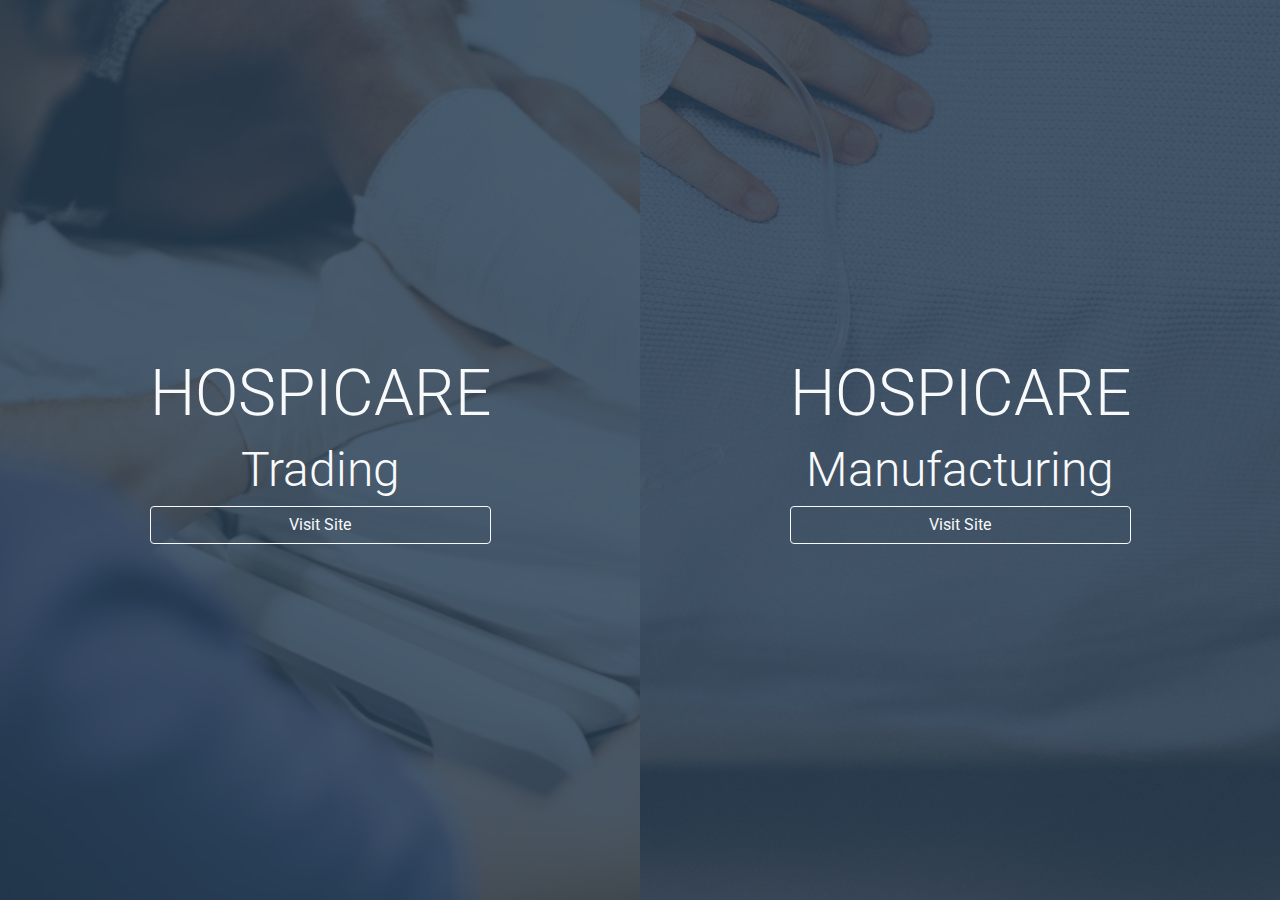
<file: index.html>
<!DOCTYPE html>
<html lang="en">

<head>
  <meta charset="UTF-8">
  <meta http-equiv="X-UA-Compatible" content="IE=edge">
  <meta name="viewport" content="width=device-width, initial-scale=1.0">
  <link rel="stylesheet" href="./assets/css/bootstrap.css">  
  <link rel="stylesheet" href="https://cdn.jsdelivr.net/npm/bootstrap-icons@1.4.1/font/bootstrap-icons.css">
  <link rel="stylesheet" href="./assets/css/custom.css">
  <title>Hospicare</title>
</head>

<body>
  <section id="home">
    <div class="controller">
      <div class="row g-0">
        <div class="col-md-6 col-lg-6 p-0">
          <div class="site1-background">
            <div class="overlay text-light d-flex align-self-center justify-content-center">
              <div class="row align-items-center justify-content-center">
                <div class="col-md-15 d-flex flex-column justify-content-between text-center">
                  <h1 class="mb-2 display-3">HOSPICARE</h1>
                  <h3 class="display-5">Trading</h3>
                  <!-- <button type="button" class="btn btn-outline-secondary">Secondary</button> -->
                  <a href="trading.html" class="btn btn-outline-light">Visit Site</a>
                </div>
              </div>
            </div>
          </div>
        </div>
        <div class="col-md-6 col-lg-6 p-0">
          <div class="site2-background">
            <div class="overlay text-light d-flex align-self-center justify-content-center">
              <div class="row align-items-center justify-content-center">
                <div class="col-md-15 d-flex flex-column justify-content-between text-center">
                  <h1 class="mb-2 display-3">HOSPICARE</h1>
                  <h3 class="display-5">Manufacturing</h3>
                  <a href="manufacturing.html" class="btn btn-outline-light">Visit Site</a>
                </div>
              </div>
            </div>
          </div>
        </div>
      </div>
    </div>
  </section>
  <script src="https://cdn.jsdelivr.net/npm/@popperjs/core@2.9.1/dist/umd/popper.min.js"></script>
  <script src="./assets/js/bootstrap.js"></script>

</body>

</html>
</file>
<file: assets/css/custom.css>
@import url('https://fonts.googleapis.com/css2?family=Roboto:ital,wght@0,100;0,300;0,400;0,500;0,700;0,900;1,100;1,300;1,400;1,500;1,700;1,900&display=swap');


* {
    font-family: 'Roboto', sans-serif;
}
.cover-container{
    height: 80vh !important;
    width: 90em;
    text-align: center;
    background: url('https://www.w3schools.com/howto/img_parallax.jpg');
        background-repeat: repeat;
        background-size: auto;
    background-repeat: no-repeat;
    background-size: cover;
}

/* MAIN SITE */

.site1-background {
    background-image: url('../img/hospicare/mission.jpg');
    background-repeat: no-repeat;
    background-attachment: fixed;
    background-position: center; 
    -webkit-background-size: cover;
    -moz-background-size: cover;
    -o-background-size: cover;
    background-size: cover; 
    height: 100vh;   
    width: auto;
    background-color: rgba(0,0,0,0.5); /* Black background with opacity */
}

.site2-background {
    background-image: url('../img/hospicare/about.jpg');
    background-repeat: no-repeat;
    background-attachment: fixed;
    background-position: center; 
    -webkit-background-size: cover;
    -moz-background-size: cover;
    -o-background-size: cover;
    background-size: cover;    
    height: 100vh;
    width: auto;
    background-color: rgba(0,0,0,0.5); /* Black background with opacity */
}


.author-background{
    background-image: url('../img/hospicare/AUTHORIZE.png');
    -webkit-background-size: cover;
    -moz-background-size: cover;
    -o-background-size: cover;
    background-size: cover;    
    height: 100%;
    background-color: rgba(0,0,0,0.9); /* Black background with opacity */
}

/* SITE 1 */

.home-site1-background {
    background-image: url('../img/hospicare/mission.jpg');
    background-repeat: no-repeat;
    background-attachment: fixed;
    background-position: center; 
    -webkit-background-size: cover;
    -moz-background-size: cover;
    -o-background-size: cover;
    background-size: cover;    
    height: 90vh;
    background-color: rgba(0,0,0,0.5); /* Black background with opacity */
}

.mission-site1-background{
    background-image: url('../img/hospicare/mission.jpg');
    background-repeat: no-repeat;
    background-attachment: fixed;
    background-position: center; 
    -webkit-background-size: cover;
    -moz-background-size: cover;
    -o-background-size: cover;
    background-size: cover;
    height: 30vh;
    background-color: rgba(0,0,0,0.5); /* Black background with opacity */
}

.about-site1-background{
    background-image: url('../img/hospicare/mission.jpg');
    background-repeat: no-repeat;
    background-attachment: fixed;
    background-position: center; 
    -webkit-background-size: cover;
    -moz-background-size: cover;
    -o-background-size: cover;
    background-size: cover;
    height: 100%;    
    background-color: rgba(0,0,0,0.5); /* Black background with opacity */
}

/* SITE 2 */

.home-site2-background {
    background-image: url('../img/hospicare/about.jpg');
    background-repeat: no-repeat;
    background-attachment: fixed;
    background-position: center; 
    -webkit-background-size: cover;
    -moz-background-size: cover;
    -o-background-size: cover;
    background-size: cover;    
    height: 90vh;
    background-color: rgba(0,0,0,0.5); /* Black background with opacity */
}

.mission-site2-background{
    background-image: url('../img/hospicare/about.jpg');
    background-repeat: no-repeat;
    background-attachment: fixed;
    background-position: center; 
    -webkit-background-size: cover;
    -moz-background-size: cover;
    -o-background-size: cover;
    background-size: cover;
    height: 30vh;
    background-color: rgba(0,0,0,0.5); /* Black background with opacity */
}

.about-site2-background{
    background-image: url('../img/hospicare/about.jpg');
    background-repeat: no-repeat;
    background-attachment: fixed;
    background-position: center; 
    -webkit-background-size: cover;
    -moz-background-size: cover;
    -o-background-size: cover;
    background-size: cover;
    height: 100%;    
    background-color: rgba(0,0,0,0.5); /* Black background with opacity */
}





.alter-nav-size {
    font-size: .7rem;
}
.vertical-line {
    border-left: 1px solid black;
    height: 100%;
    display: inline-block;
}
.nav-bg-dokkho {
    background-color: #56d074c7 !important;
}

/* BOOTSTRAP CLASSES OVERRIDING */
.dropdown-menu {
    border-radius: 0rem;
}

.inner-addon {
    position: relative;
  }
  
  /* style glyph */
  .inner-addon .bi {
    position: absolute;
    padding: 6px;
    margin-right: 8px;
    pointer-events: none;
  }

  .search-rad {
      border-radius: 2rem;
  }
  
  /* align glyph */
  .left-addon .bi  { left:  0px;}
  .right-addon .bi { right: 0px;}
  
  /* add padding  */
  .left-addon input  { padding-left:  30px; }
  .right-addon input { padding-right: 30px; }

  .hero{
      background-image: url('../img/art2.jpg');
      background-repeat: no-repeat;
      /* background-attachment: fixed; */
      background-position: center; 
      -webkit-background-size: cover;
      -moz-background-size: cover;
      -o-background-size: cover;
      background-size: cover;
      height: 80vh;
  }

  .hero-bg {
      background-color:rgba(57, 74, 73, 0.36)
  }

  .artist-background {
    background-image: url('../img/artist-background.jpg');
    background-repeat: no-repeat;
    background-attachment: fixed;
    background-position: center; 
    -webkit-background-size: cover;
    -moz-background-size: cover;
    -o-background-size: cover;
    background-size: cover;
    height: 50vh;
    background-color: rgba(0,0,0,0.5); /* Black background with opacity */
  }

  .decor-background {
    background-image: url('../img/decor.jpg');
    background-repeat: no-repeat;
    background-attachment: fixed;
    background-position: center; 
    -webkit-background-size: cover;
    -moz-background-size: cover;
    -o-background-size: cover;
    background-size: cover;
    height: 30vh;
    background-color: rgba(0,0,0,0.5); /* Black background with opacity */
  }

  .overlay{
    background: rgba(39,62,84,0.82);
    overflow: hidden;
    height: 100%;
    z-index: 2;
}

.thumb{
    height: 75px;
    width: 75px;
}

.carousel-indicators [data-bs-target] {
    width: 15px;
    height: 15px;
    background-color: #000 !important;
    border-radius: 50%;
    border: 1px solid rgba(0, 0, 0, 0.164);
}

.carousel-indicators {
    bottom: -50px;
}

.designer-line{
    width: 200px;
}

.feature-title{
    color: #2c86a2 !important;
}

/* Slider */
.slick-slide {
    margin: 0px 20px;
}
  
.logo-carousel {
    overflow: inherit;
    border-top: 1px solid #353535;
    border-bottom: 1px solid #353535;
}
</file>
